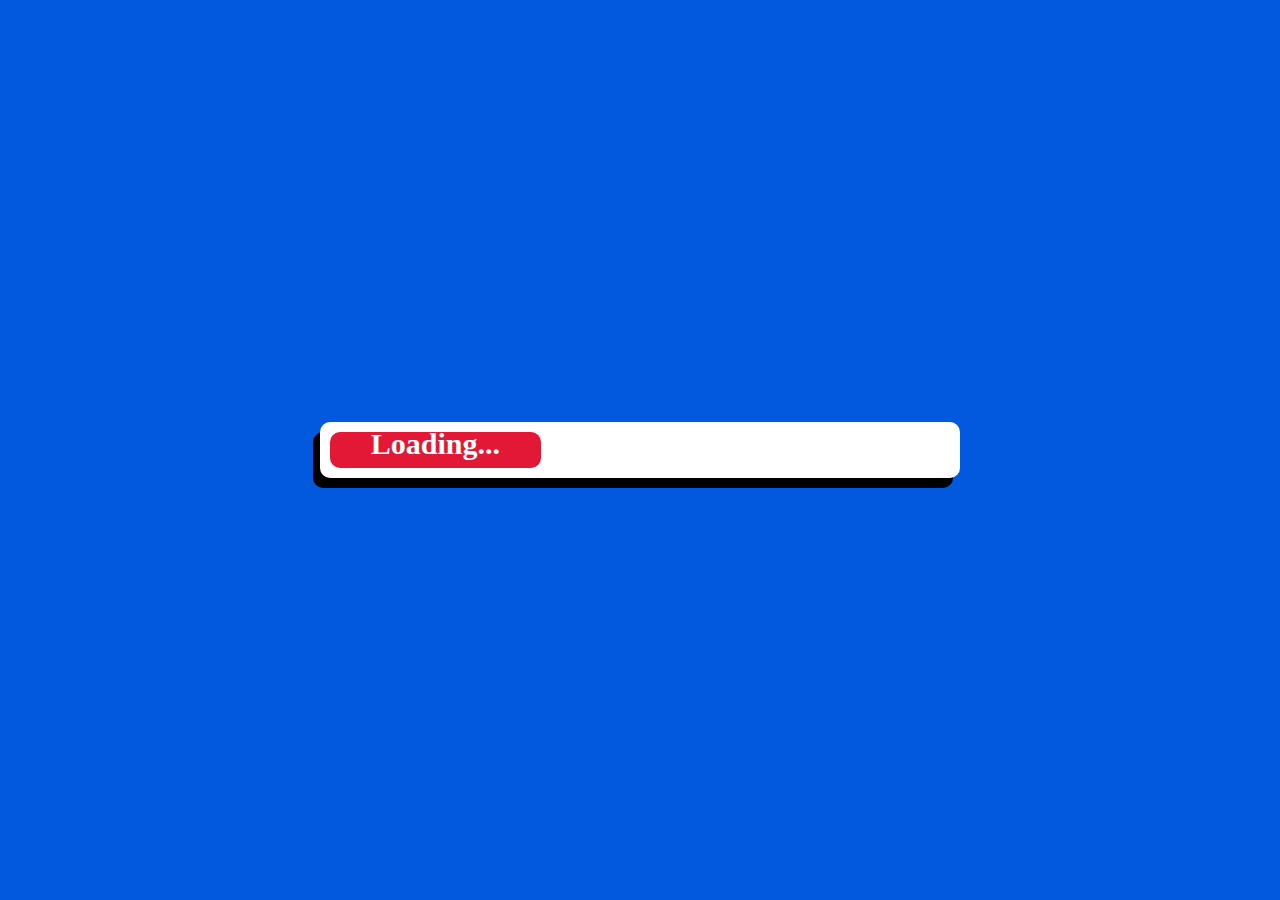
<file: loading.html>
<!DOCTYPE html>
<html lang="en">
<head>
  <meta charset="UTF-8">
  <link rel="icon" href="picture/blue.ico" type="image/x-icon">

  <meta name="viewport" content="width=device-width, initial-scale=1.0">
  <title>Loading...</title>
  <link rel="stylesheet" href="style3.css">
</head>
<body>
  <div id="container">
    <div id="bar-container">
      <div id="bar">Loading...</div>
    </div>
  </div>
  <script src="main3.js"></script>
</body>
</html>
</file>
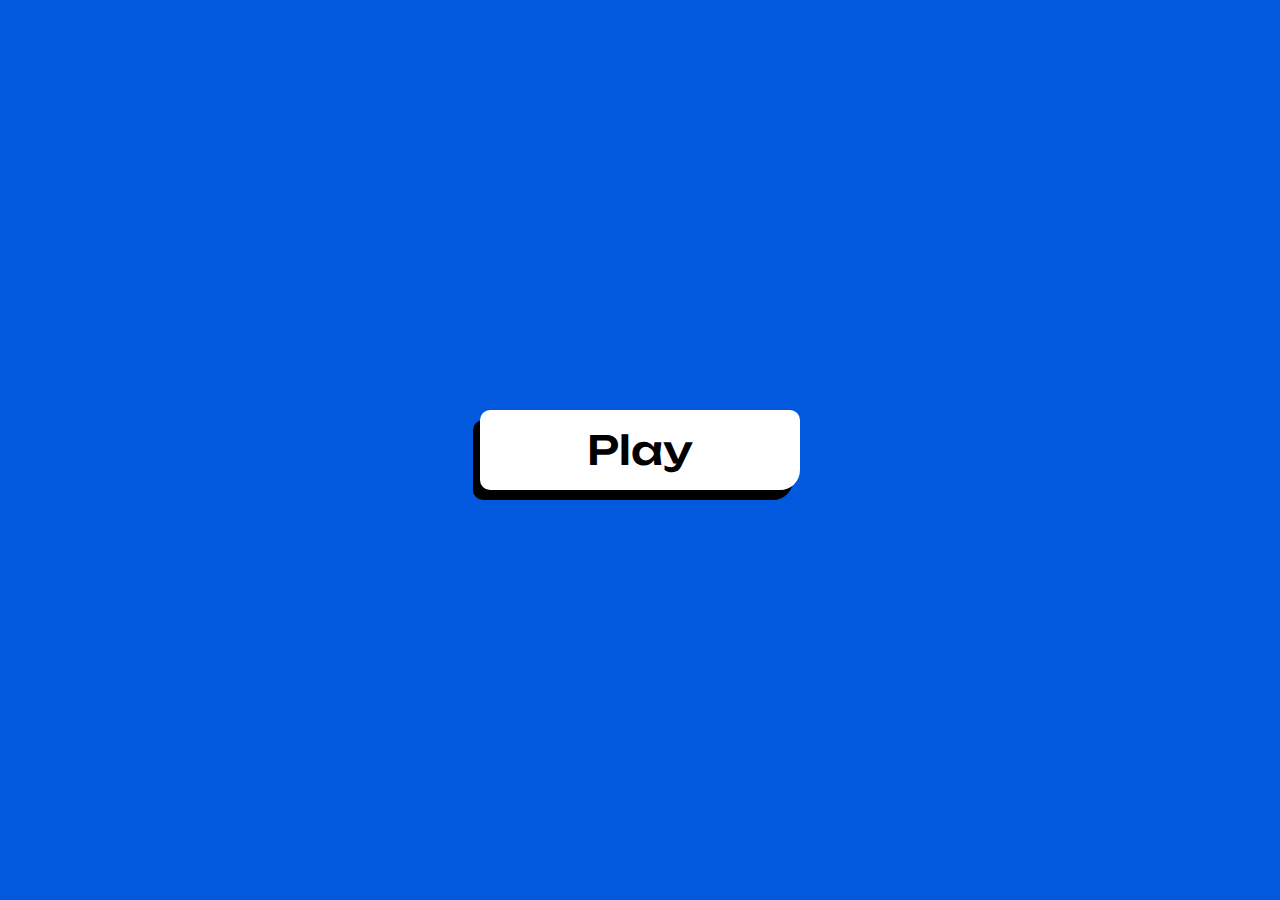
<file: main.html>
<!DOCTYPE html>
<html lang="en">
<head>
  <meta charset="UTF-8">
  <link rel="icon" href="picture/blue.ico" type="image/x-icon">
  <link rel="preconnect" href="https://fonts.googleapis.com">
  <link rel="preconnect" href="https://fonts.gstatic.com" crossorigin>
  <link href="https://fonts.googleapis.com/css2?family=Unbounded:wght@500&display=swap" rel="stylesheet">
  <link rel="stylesheet" href="style2.css">
  <meta name="viewport" content="width=device-width, initial-scale=1.0">
  <title>Click!</title>
</head>
<body>
  <div class="content" class="content2">
    <div id="start">Play</div>
    <div class="leaderboard-container"></div>
    <script src="main2.js"></script>
  </div>
</body>
</html>
</file>
<file: style3.css>
body {
  margin: 0;
  background-color: #0259dd;
}

#container {
  width: 50%;
  margin: 0 auto;
  height: 100vh;
  display: flex;

  align-items: center;
}

#bar-container {
  margin: 0 auto;

  width: 100%;
  height: 4%;
  
  overflow: hidden;
  background-color: white;
  border-radius: 10px 10px 10px 10px;
  padding: 10px;
  box-shadow: -7px 10px rgba(0,0,0,1);
}

#bar {
  width: 100%;
  height: 100%;

  color: white;
  font-size: 30px;
  font-weight: bold;
  line-height: 0.8;
  text-align: center;

  border-radius: 10px;
  background-color: #E31837;
}
</file>
<file: style2.css>
body {
  margin: 0;
  background-color: #0259dd;
  font-family: 'Unbounded', sans-serif;
}

.content {
  width: 40%;
  height: 100vh;
  margin: 0 auto;
  display: flex;
  align-items: center;
}

#start {
  font-size: 40px;
  font-weight: 500;
  line-height: 150%;
  border-radius: 10px 10px 20px 10px;
  padding: 10px;
  box-shadow: -7px 10px rgba(0,0,0,1);
  background-color: white;
  margin: 0 auto;
  text-align: center;

  width: 300px;
  height: 60px;

  transition: all 0.2s;
}

#start:hover {
  transform: translateY(-10px);
}
</file>
